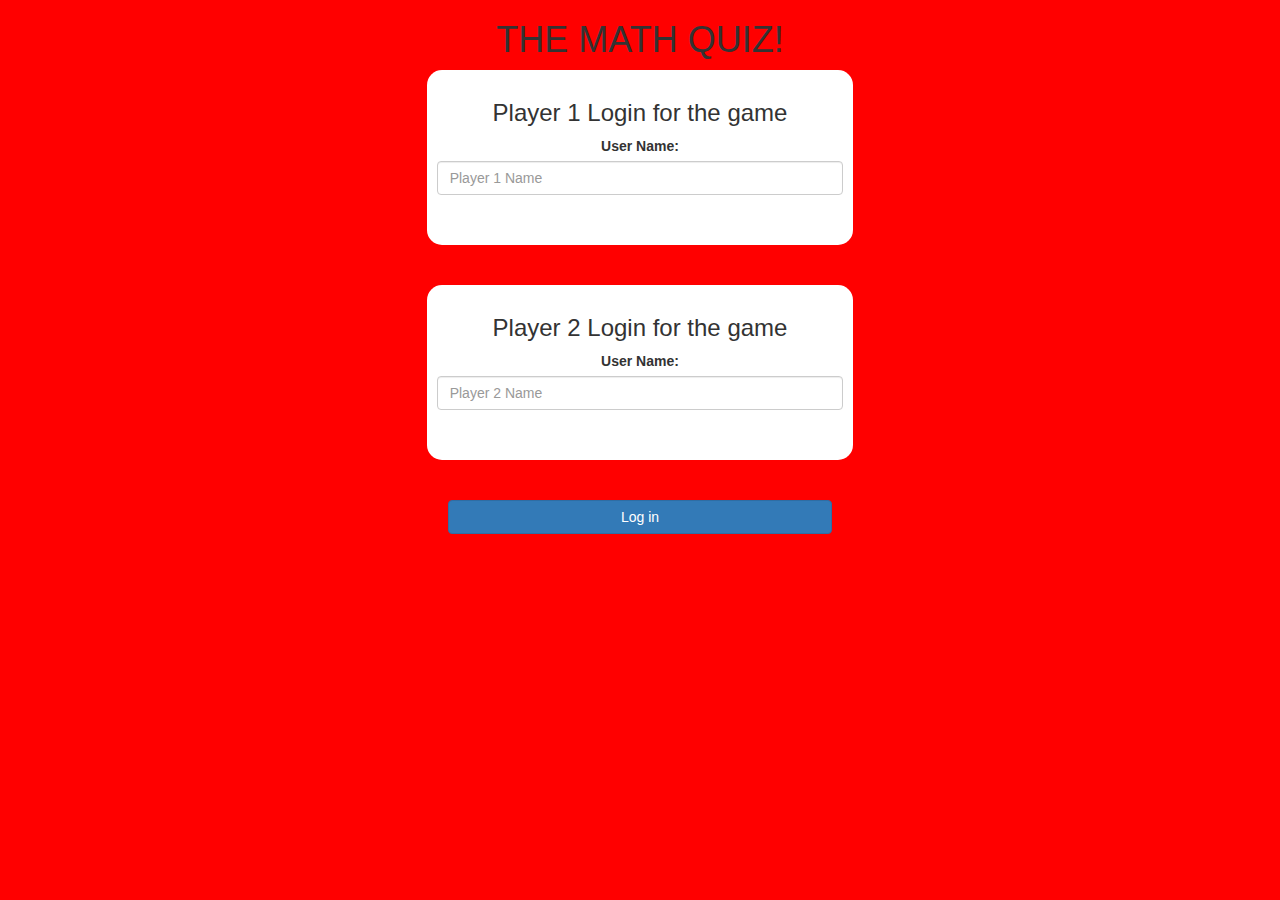
<file: index.html>
<!DOCTYPE html>
<html>
    <head>
        <title>The Math Quiz Game!</title>

<meta name="viewport" content="width=device-width, initial-scale=1">
<link rel="stylesheet" href="https://maxcdn.bootstrapcdn.com/bootstrap/3.4.0/css/bootstrap.min.css">
<script src="https://ajax.googleapis.com/ajax/libs/jquery/3.4.1/jquery.min.js"></script>
<script src="https://maxcdn.bootstrapcdn.com/bootstrap/3.4.0/js/bootstrap.min.js"></script>

<link rel="stylesheet" type="text/css" href="quiz_game.css">

<script src="quiz_game_login.js"></script>
    </head>

<body>
  <center>
	<h1> THE MATH QUIZ! </h1>
	<div class="col-lg-4 col-sm-8 col-xs-11 login_div1"> 
		<h3>Player 1 Login for the game</h3>
		<label> User Name: </label>
		<input type="text" id="player1_name_input" class="form-control" placeholder="Player 1 Name">
		<br>
		<br>
	</div>
	<br>
	<br>
	<div class="col-lg-4 col-sm-8 col-xs-11 login_div1"> 
		<h3>Player 2 Login for the game</h3>
		<label> User Name: </label>
		<input type="text" id="player2_name_input" class="form-control" placeholder="Player 2 Name">
		<br>
		<br>
	</div>
	<br>
	<br>
	<button style="width: 30%" class="btn btn-primary" onclick="add_user();"> Log in </button>
  </center>
</body>
</html>
</file>
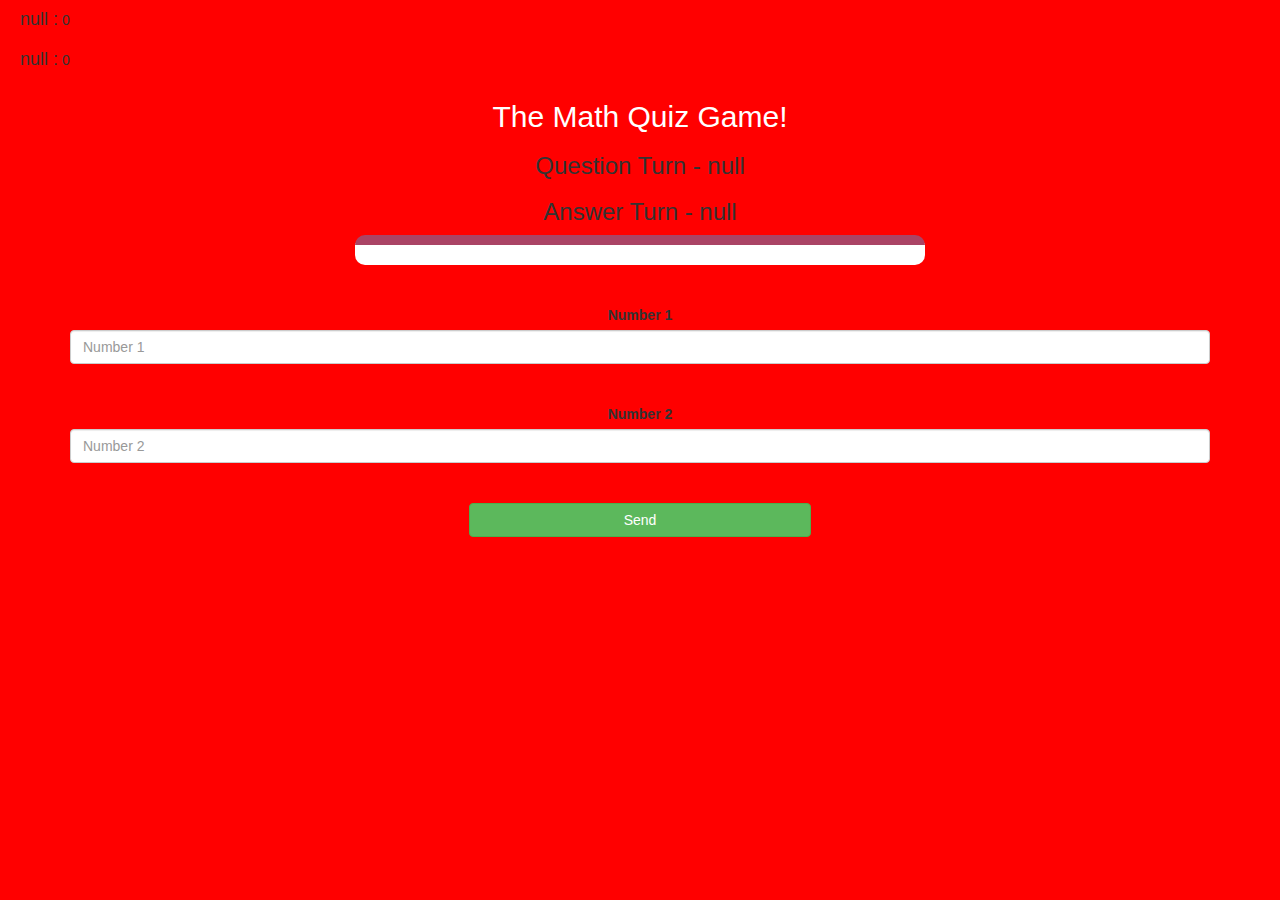
<file: quiz_game.html>
<!DOCTYPE html>
<html>
<head>
	<title>The Math Quiz Game!</title>

<meta name="viewport" content="width=device-width, initial-scale=1">
<link rel="stylesheet" href="https://maxcdn.bootstrapcdn.com/bootstrap/3.4.0/css/bootstrap.min.css">
<script src="https://ajax.googleapis.com/ajax/libs/jquery/3.4.1/jquery.min.js"></script>
<script src="https://maxcdn.bootstrapcdn.com/bootstrap/3.4.0/js/bootstrap.min.js"></script>
<link rel="stylesheet" type="text/css" href="quiz_game.css">
</head>
<body>

<h4 id="player1_name"></h4> <span id="player1_score"></span>
<br>
<h4 id="player2_name"></h4> <span id="player2_score"></span>
    <center>
<div class="container">
        <h2 style="color: white;">The Math Quiz Game!</h2>
		<h3 id="player_question"></h3>
		<h3 id="player_answer"></h3>
		<div id="output" class="col-lg-6"> </div>
		<br>
		<br>
		<label> Number 1 </label>
		<input type="text" id="number1" class="form-control" placeholder="Number 1">
		<br>
        <br>
        <label> Number 2 </label>
		<input type="text" id="number2" class="form-control" placeholder="Number 2">
        <br>
        <br>
		<button onclick="send()" class="btn btn-success" style="width: 30%;">Send</button>
</div>

<script src="quiz_game.js"></script>
    </center>
</body>
</html>
</file>
<file: quiz_game.css>
body
{
	background: red;
}

.login_div1 , .login_div2
{
	background: white;
	padding: 10px;
	float: none;
	border-radius: 15px;
}

#player1_name , #player2_name
{
	display: inline-block;
	margin-left: 20px;
}

#word
{
	width: 60%;
}

#word_display
{
	letter-spacing: 5px;
}

#output
{
background: white;
border-radius: 10px;
border-top: 10px solid #AA4465;
padding: 10px;
float: none;
text-align: left;
}
</file>
